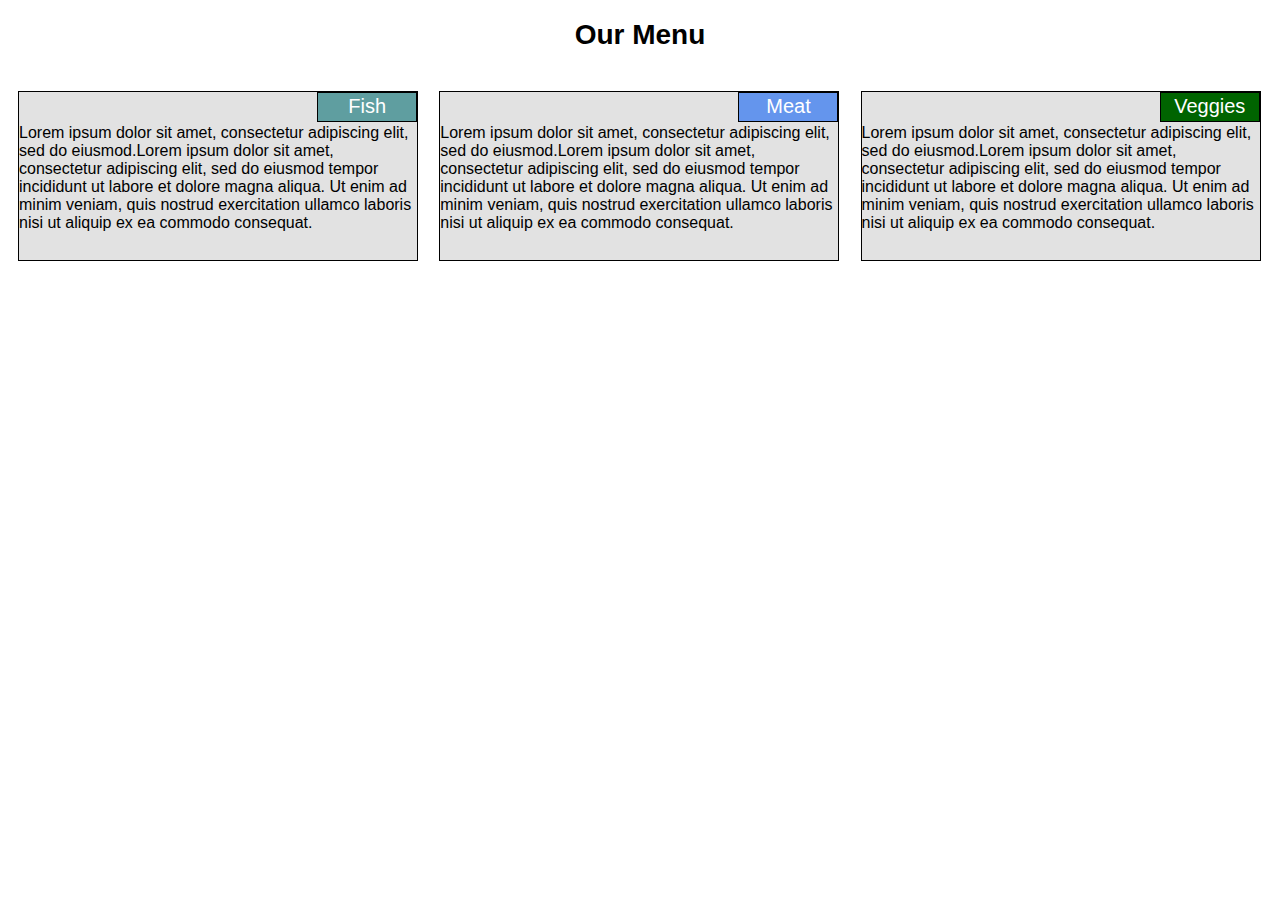
<file: assignment2-solution/index.html>
<!DOCTYPE html>
<html>
<head>
<meta charset="utf-8">
<meta name="viewport" content="width=device-width, initial-scale=1">
<link rel="stylesheet" href="css/styles.css">
<title>Assignment Solution for Module 2</title>
<style>
</style>
</head>
<body>
<h1>Our Menu</h1>
<div class="row" id="container">

    <div class="col-lg-4 col-md-6 col-min-12">
        <section>
            <span id="menuItem" style="background-color: cadetblue;">Fish</span>
            <div>Lorem ipsum dolor sit amet, consectetur adipiscing elit, sed do eiusmod.Lorem ipsum dolor sit amet, consectetur adipiscing elit, sed do eiusmod tempor incididunt ut labore et dolore magna aliqua. Ut enim ad minim veniam, quis nostrud exercitation ullamco laboris nisi ut aliquip ex ea commodo consequat.</div>
        </section>
    </div>
    
    <div class="col-lg-4 col-md-6 col-min-12">
        <section>
            <span id="menuItem" style="background-color: cornflowerblue;">Meat</span>
            <div>Lorem ipsum dolor sit amet, consectetur adipiscing elit, sed do eiusmod.Lorem ipsum dolor sit amet, consectetur adipiscing elit, sed do eiusmod tempor incididunt ut labore et dolore magna aliqua. Ut enim ad minim veniam, quis nostrud exercitation ullamco laboris nisi ut aliquip ex ea commodo consequat.</div>
        </section>
    </div>
    
    <div class="col-lg-4 col-md-6 col-min-12">
        <section>
            <span id="menuItem" style="background-color: darkgreen;">Veggies</span>
            <div>Lorem ipsum dolor sit amet, consectetur adipiscing elit, sed do eiusmod.Lorem ipsum dolor sit amet, consectetur adipiscing elit, sed do eiusmod tempor incididunt ut labore et dolore magna aliqua. Ut enim ad minim veniam, quis nostrud exercitation ullamco laboris nisi ut aliquip ex ea commodo consequat.</div>
        </section>
    </div>
    

</div>
</body>
</html>
</file>
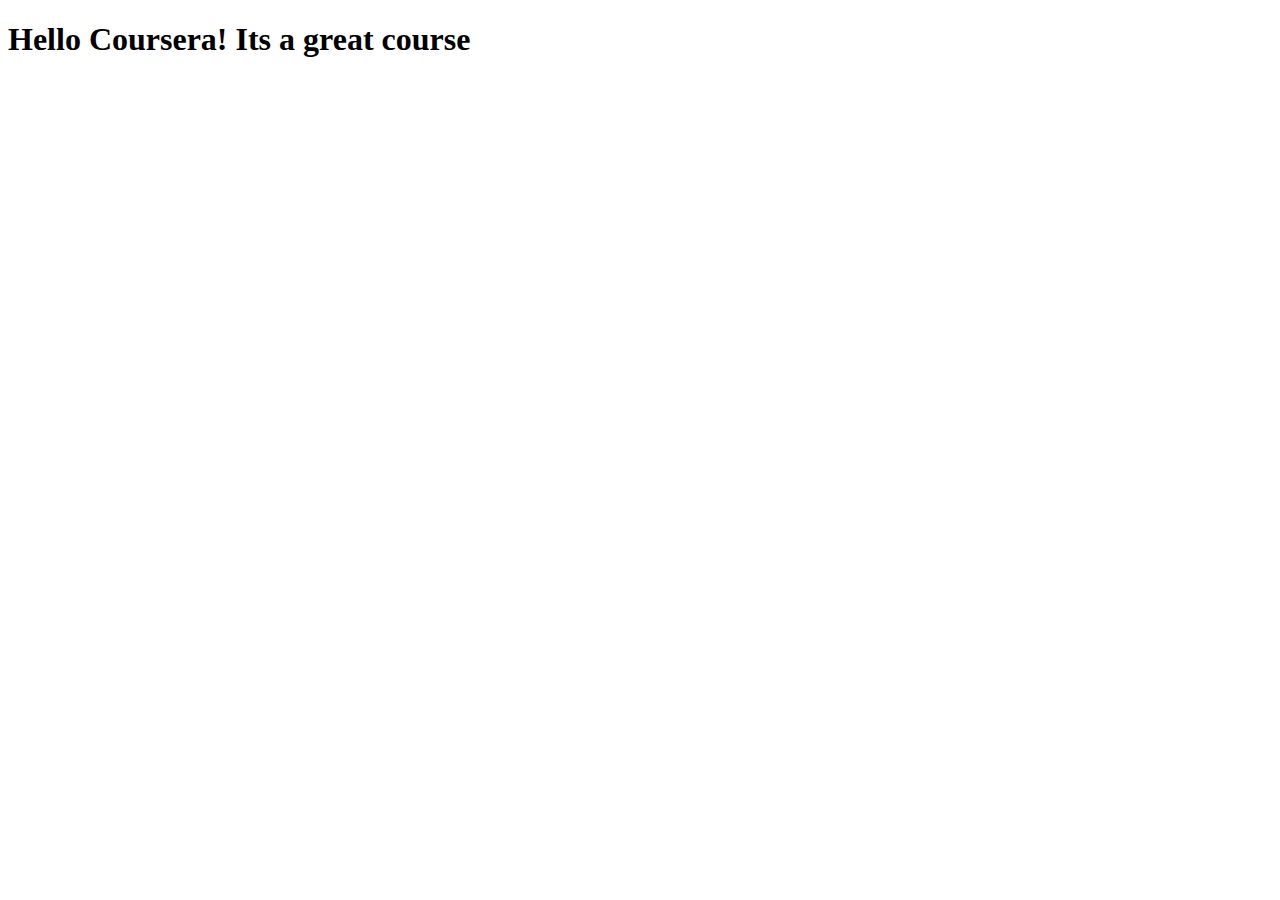
<file: site/index.html>
<!DOCTYPE html>
<html lang="en">
<head>
    <meta charset="UTF-8">
    <meta http-equiv="X-UA-Compatible" content="IE=edge">
    <meta name="viewport" content="width=device-width, initial-scale=1.0">
    <title>Hello World</title>
</head>
<body>
 <h1>Hello Coursera! Its a great course</h1>   
</body>
</html>
</file>
<file: assignment2-solution/css/styles.css>
/********** Base styles **********/
* {
    box-sizing: border-box;
  }

body {
  font-family:Verdana, Geneva, Tahoma, sans-serif;
  font-size: 16px;  
  }
h1 {
    margin-bottom: 30px;
    font-family: 'Segoe UI', Tahoma, Geneva, Verdana, sans-serif;
    font-size: 175%;
    text-align: center;
  }


  
section {
    position: relative;
    height: 170px;
    width: 95%;
    margin: 10px;
    border: 1px solid black;
    overflow: auto;
    background-color: rgb(226, 226, 226);
    padding-top: 32px;

}
 
#menuItem {
  position: absolute;
  top: 0px;
  right: 0px;
  height: 30px;
  width: 100px;
  background-color: gray;
  border: 1px solid black;
  color: white;
  display: flex;
  justify-content: center;
  align-items: center;
  font-size: 125%;
}

p {
  clear: both;
  
}


/* Simple Responsive Framework. */

.row {
    width: 100%;
  }
  
/********** Large devices only **********/
@media (min-width: 1200px) {

    .col-lg-1, .col-lg-2, .col-lg-3, .col-lg-4, .col-lg-5, .col-lg-6, .col-lg-7, .col-lg-8, .col-lg-9, .col-lg-10, .col-lg-11, .col-lg-12 {
      float: left;
    }
    .col-lg-1 {
      width: 8.33%;
    }
    .col-lg-2 {
      width: 16.66%;
    }
    .col-lg-3 {
      width: 25%;
    }
    .col-lg-4 {
      width: 33.33%;
    }
    .col-lg-5 {
      width: 41.66%;
    }
    .col-lg-6 {
      width: 50%;
    }
    .col-lg-7 {
      width: 58.33%;
    }
    .col-lg-8 {
      width: 66.66%;
    }
    .col-lg-9 {
      width: 74.99%;
    }
    .col-lg-10 {
      width: 83.33%;
    }
    .col-lg-11 {
      width: 91.66%;
    }
    .col-lg-12 {
      width: 100%;
    }
  }
  
/********** Medium devices only **********/

@media (min-width: 992px) and (max-width: 1199px) {
    
    .col-md-1, .col-md-2, .col-md-3, .col-md-4, .col-md-5, .col-md-6, .col-md-7, .col-md-8, .col-md-9, .col-md-10, .col-md-11, .col-md-12 {
      float: left;

    }
    .col-md-1 {
      width: 8.33%;
    }
    .col-md-2 {
      width: 16.66%;
    }
    .col-md-3 {
      width: 25%;
    }
    .col-md-4 {
      width: 33.33%;
    }
    .col-md-5 {
      width: 41.66%;
    }
    .col-md-6 {
      width: 50%;
    }
    .col-md-7 {
      width: 58.33%;
    }
    .col-md-8 {
      width: 66.66%;
    }
    .col-md-9 {
      width: 74.99%;
    }
    .col-md-10 {
      width: 83.33%;
    }
    .col-md-11 {
      width: 91.66%;
    }
    .col-md-12 {
      width: 100%;
    }
}

/********** Small devices only **********/

@media (max-width: 991px) {
    
    .col-min-1, .col-min-2, .col-min-3, .col-min-4, .col-min-5, .col-min-6, .col-min-7, .col-min-8, .col-min-9, .col-min-10, .col-min-11, .col-min-12 {
      float: left;

    }
    .col-min-1 {
      width: 8.33%;
    }
    .col-min-2 {
      width: 16.66%;
    }
    .col-min-3 {
      width: 25%;
    }
    .col-min-4 {
      width: 33.33%;
    }
    .col-min-5 {
      width: 41.66%;
    }
    .col-min-6 {
      width: 50%;
    }
    .col-min-7 {
      width: 58.33%;
    }
    .col-min-8 {
      width: 66.66%;
    }
    .col-min-9 {
      width: 74.99%;
    }
    .col-min-10 {
      width: 83.33%;
    }
    .col-min-11 {
      width: 91.66%;
    }
    .col-min-12 {
      width: 100%;
    }
}
</file>
